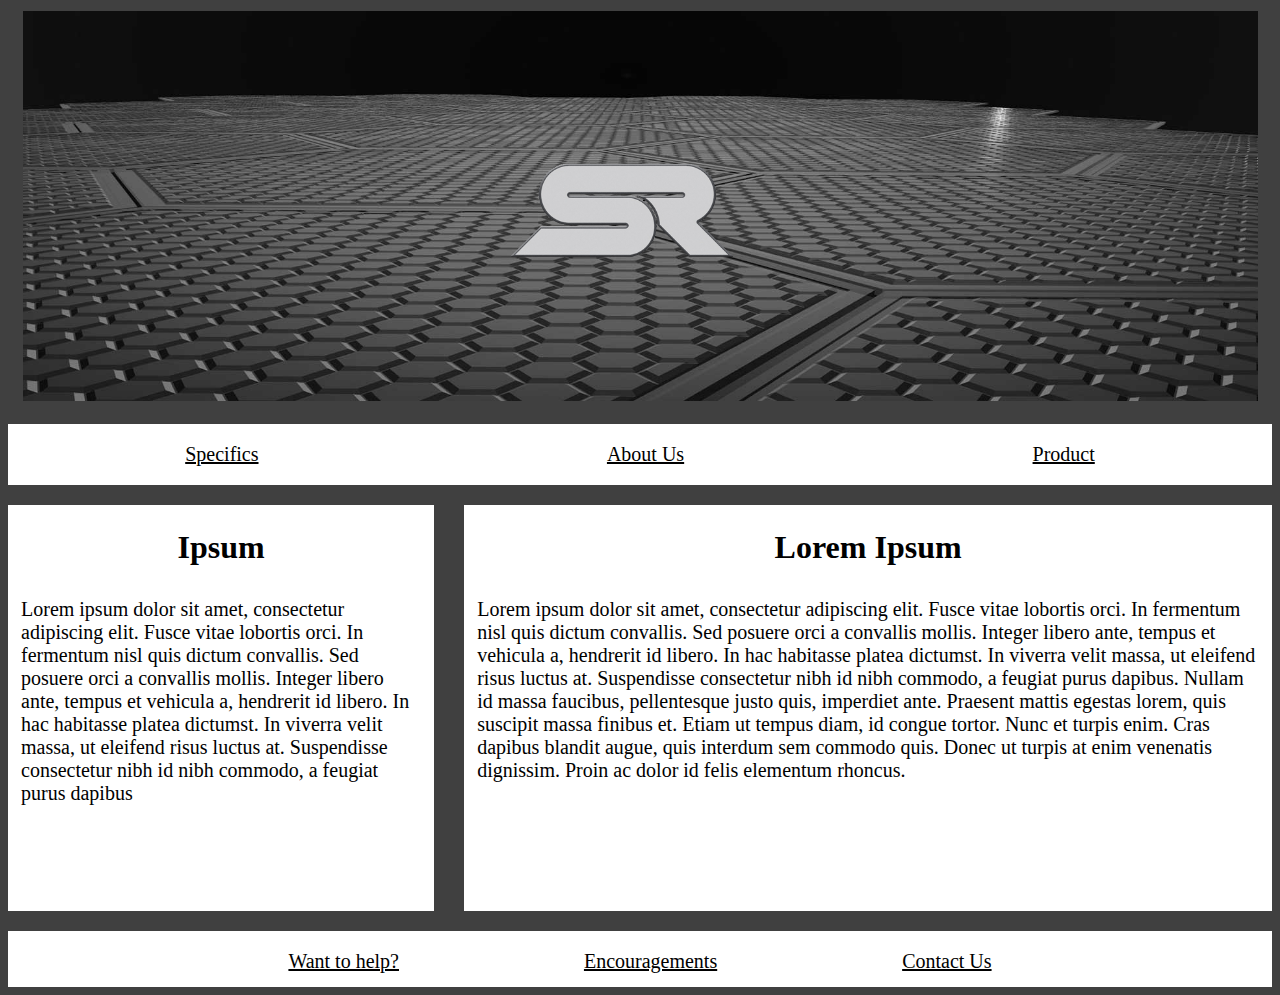
<file: site/index.html>
<!DOCTYPE html>
<html>
  <head>
    <meta charset="utf-8">
    <title>Layout</title>
    <link href="./css/stylesheet.css" type="text/css" rel="stylesheet">
  </head>
  <body>
    <article>
      <div class="huvud">
        <div class="bild">
          <img src="./img/srw.jpg" alt="Header" style="width:1235px;height: 390px;">
        </div>
      </div>

      <nav><p> <a href="specifics.html">Specifics</a></p>
        <p><a href="about-us.html">About Us</a></p>
        <p><a href="product.html">Product</a></p>
      </nav>
      <div class="dubbel">
        <footer class="låda1">
          <h1>Ipsum</h1>
          <p class="text">Lorem ipsum dolor sit amet, consectetur adipiscing elit. Fusce vitae lobortis orci. In fermentum nisl quis dictum convallis. Sed posuere orci a convallis mollis. Integer libero ante, tempus et vehicula a, hendrerit id libero. In hac habitasse platea dictumst. In viverra velit massa, ut eleifend risus luctus at. Suspendisse consectetur nibh id nibh commodo, a feugiat purus dapibus</p></footer>
        <footer class="låda2">
          <h1>Lorem Ipsum</h1>
          <p class="text">Lorem ipsum dolor sit amet, consectetur adipiscing elit. Fusce vitae lobortis orci. In fermentum nisl quis dictum convallis. Sed posuere orci a convallis mollis. Integer libero ante, tempus et vehicula a, hendrerit id libero. In hac habitasse platea dictumst. In viverra velit massa, ut eleifend risus luctus at. Suspendisse consectetur nibh id nibh commodo, a feugiat purus dapibus. Nullam id massa faucibus, pellentesque justo quis, imperdiet ante. Praesent mattis egestas lorem, quis suscipit massa finibus et. Etiam ut tempus diam, id congue tortor. Nunc et turpis enim. Cras dapibus blandit augue, quis interdum sem commodo quis. Donec ut turpis at enim venenatis dignissim. Proin ac dolor id felis elementum rhoncus.</p></footer>
      </div>
      <div class="nedre">
        <p class="ned">
           <p><a href="help.html">Want to help?</a></p>
           <p><a href="encour.html">Encouragements</a></p>
           <p><a href="contact.html">Contact Us</a></p>
         </p>
      </div>
    </article>
  </body>
</html>
</file>
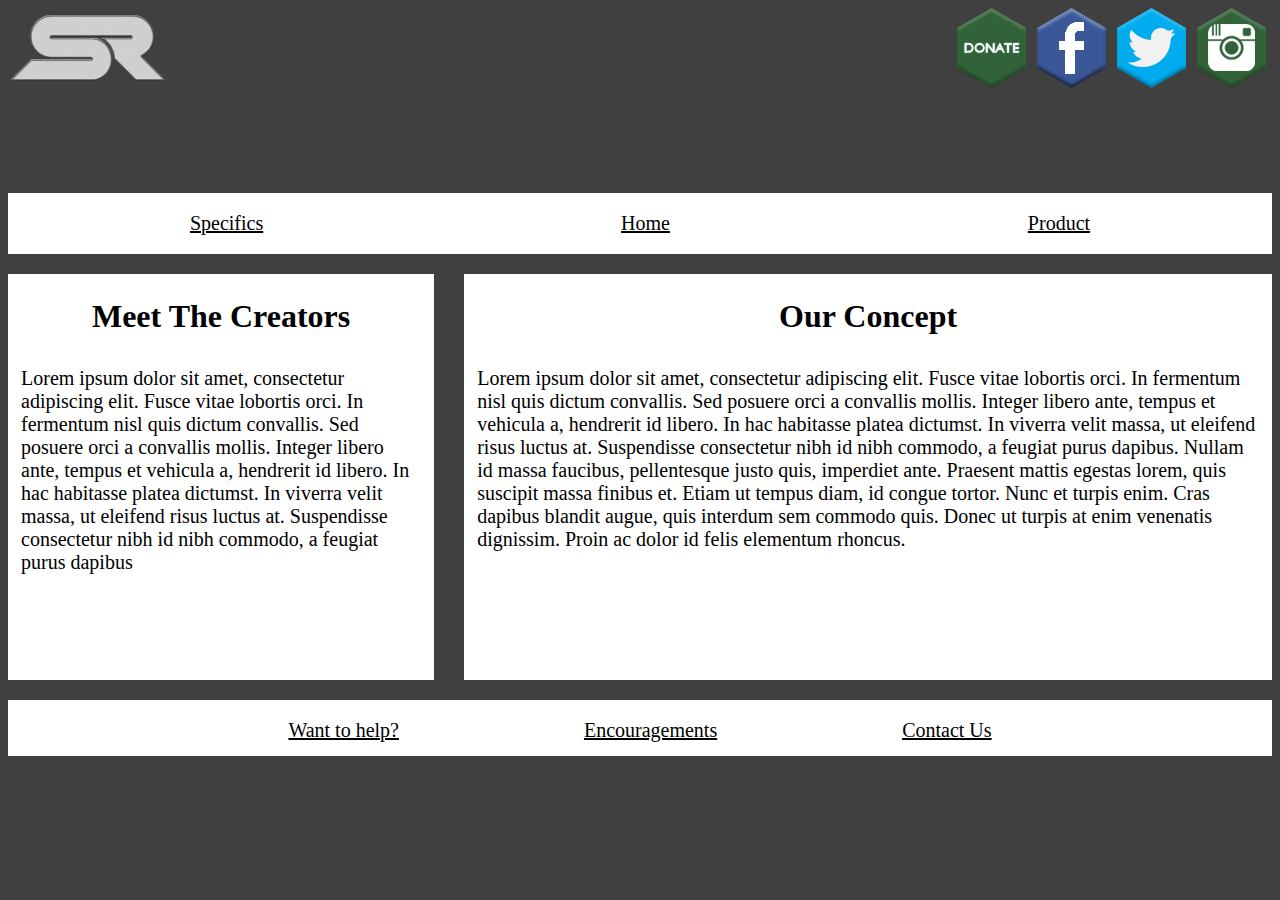
<file: site/about-us.html>
<!DOCTYPE html>
<html>
  <head>
    <meta charset="utf-8">
    <title>Layout</title>
    <link href="./css/stylesheet.css" type="text/css" rel="stylesheet">
  </head>
  <body>
    <header class="aboutheader">
    <a href="index.html">
      <img class="greylogo" src="./img/greylogo.png" alt="Header" style="width:160px;height: 80px;">
     </a href>
      <div class="socialmedia">
       <a href="https://squareup.com/store/solarroadways"> <img src="./img/donation.png"> </a href>
       <a href="https://www.facebook.com/solarroadways/"> <img src="./img/facebook_logo.png"> </a href>
       <a href="https://twitter.com/solarroadways"> <img src="./img/twitter_logo.png"> </a href>
       <a href="https://www.instagram.com/official_solar_roadways/"> <img src="./img/instagram_logo.png"> </a href>
     </div>
    </header>
    <div>
     <nav>
        <p><a href="specifics.html">Specifics</a></p>
        <p><a href="index.html">Home</a></p>
        <p><a href="product.html">Product</a></p>
      </nav>
      <div class="dubbel">
        <footer class="låda1">
          <h1>Meet The Creators</h1>
          <p class="text">Lorem ipsum dolor sit amet, consectetur adipiscing elit. Fusce vitae lobortis orci. In fermentum nisl quis dictum convallis. Sed posuere orci a convallis mollis. Integer libero ante, tempus et vehicula a, hendrerit id libero. In hac habitasse platea dictumst. In viverra velit massa, ut eleifend risus luctus at. Suspendisse consectetur nibh id nibh commodo, a feugiat purus dapibus</p></footer>
        <footer class="låda2">
          <h1>Our Concept</h1>
          <p class="text">Lorem ipsum dolor sit amet, consectetur adipiscing elit. Fusce vitae lobortis orci. In fermentum nisl quis dictum convallis. Sed posuere orci a convallis mollis. Integer libero ante, tempus et vehicula a, hendrerit id libero. In hac habitasse platea dictumst. In viverra velit massa, ut eleifend risus luctus at. Suspendisse consectetur nibh id nibh commodo, a feugiat purus dapibus. Nullam id massa faucibus, pellentesque justo quis, imperdiet ante. Praesent mattis egestas lorem, quis suscipit massa finibus et. Etiam ut tempus diam, id congue tortor. Nunc et turpis enim. Cras dapibus blandit augue, quis interdum sem commodo quis. Donec ut turpis at enim venenatis dignissim. Proin ac dolor id felis elementum rhoncus.</p></footer>
      </div>
      <div class="nedre">
        <p class="ned">
           <p><a href="help.html">Want to help?</a></p>
           <p><a href="encour.html">Encouragements</a></p>
           <p><a href="contact.html">Contact Us</a></p>
         </p>
      </div>
    </div>
  </body>
</html>
</file>
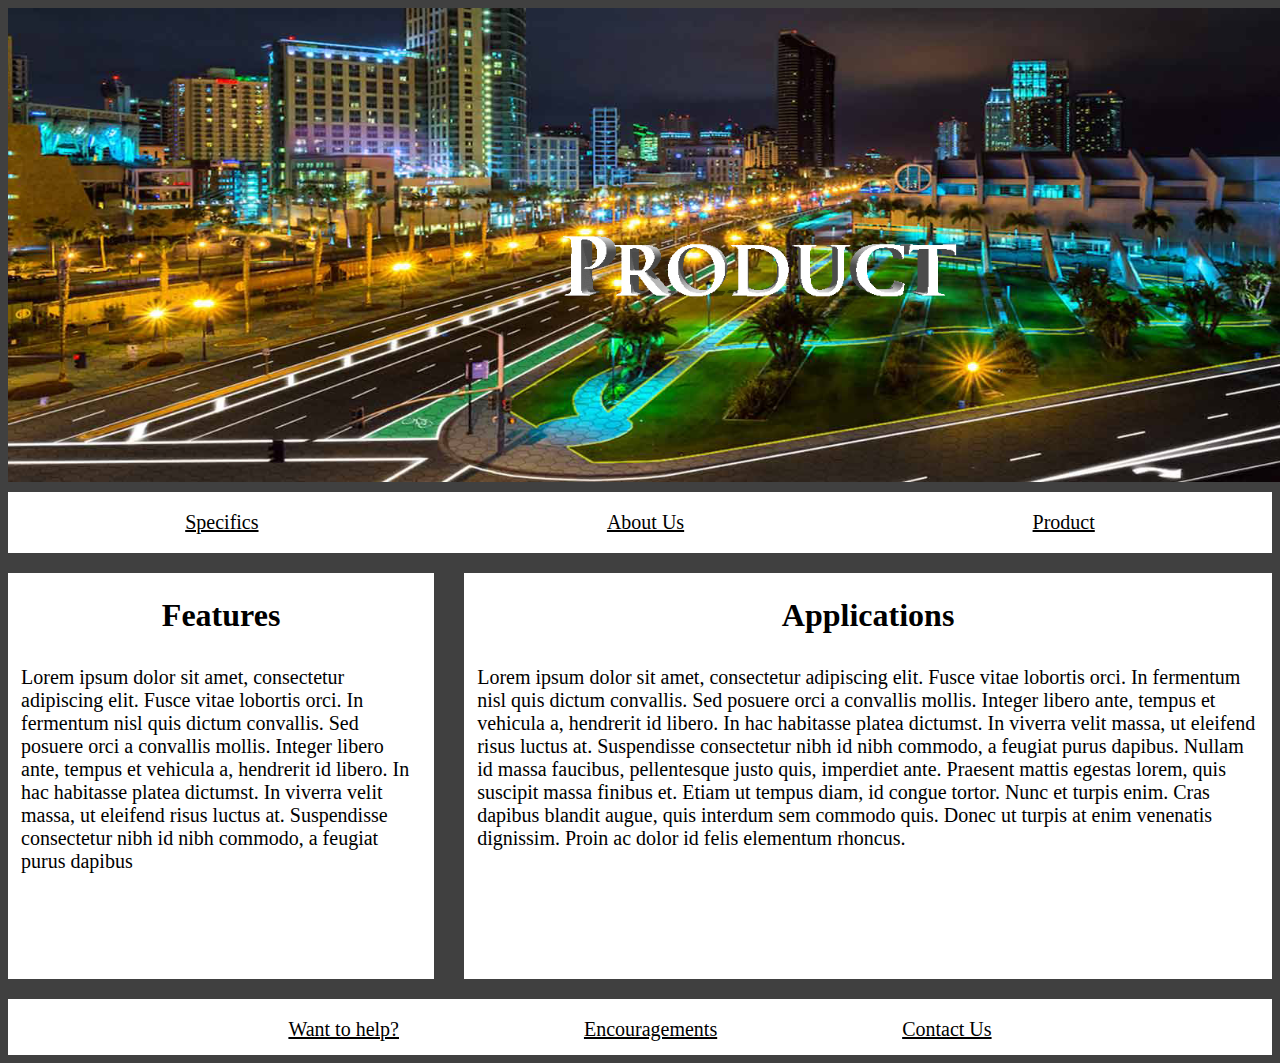
<file: site/product.html>
<!DOCTYPE html>
<html>
  <head>
    <meta charset="utf-8">
    <title>Layout</title>
    <link href="./css/stylesheet.css" type="text/css" rel="stylesheet">
  </head>
  <body>
    <div class="hela">
      <div class="header">
        <div class="bild">
          <img src="./img/city-at.jpg" alt="Header" style="width:1500px;height: 474px;">
        </div>
      </div>
      <nav>
        <p><a href="specifics.html">Specifics</a></p>
        <p><a href="about-us.html">About Us</a></p>
        <p><a href="product.html">Product</a></p>
      </nav>
      <div class="dubbel">
        <footer class="låda1">
          <h1>Features</h1>
          <p class="text">Lorem ipsum dolor sit amet, consectetur adipiscing elit. Fusce vitae lobortis orci. In fermentum nisl quis dictum convallis. Sed posuere orci a convallis mollis. Integer libero ante, tempus et vehicula a, hendrerit id libero. In hac habitasse platea dictumst. In viverra velit massa, ut eleifend risus luctus at. Suspendisse consectetur nibh id nibh commodo, a feugiat purus dapibus</p></footer>
        <footer class="låda2">
          <h1>Applications</h1>
          <p class="text">Lorem ipsum dolor sit amet, consectetur adipiscing elit. Fusce vitae lobortis orci. In fermentum nisl quis dictum convallis. Sed posuere orci a convallis mollis. Integer libero ante, tempus et vehicula a, hendrerit id libero. In hac habitasse platea dictumst. In viverra velit massa, ut eleifend risus luctus at. Suspendisse consectetur nibh id nibh commodo, a feugiat purus dapibus. Nullam id massa faucibus, pellentesque justo quis, imperdiet ante. Praesent mattis egestas lorem, quis suscipit massa finibus et. Etiam ut tempus diam, id congue tortor. Nunc et turpis enim. Cras dapibus blandit augue, quis interdum sem commodo quis. Donec ut turpis at enim venenatis dignissim. Proin ac dolor id felis elementum rhoncus.</p></footer>
      </div>
      <div class="nedre">
        <p class="ned">
           <p><a href="help.html">Want to help?</a></p>
           <p><a href="encour.html">Encouragements</a></p>
           <p><a href="contact.html">Contact Us</a></p>
         </p>
      </div>
    </div>
  </body>
</html>
</file>
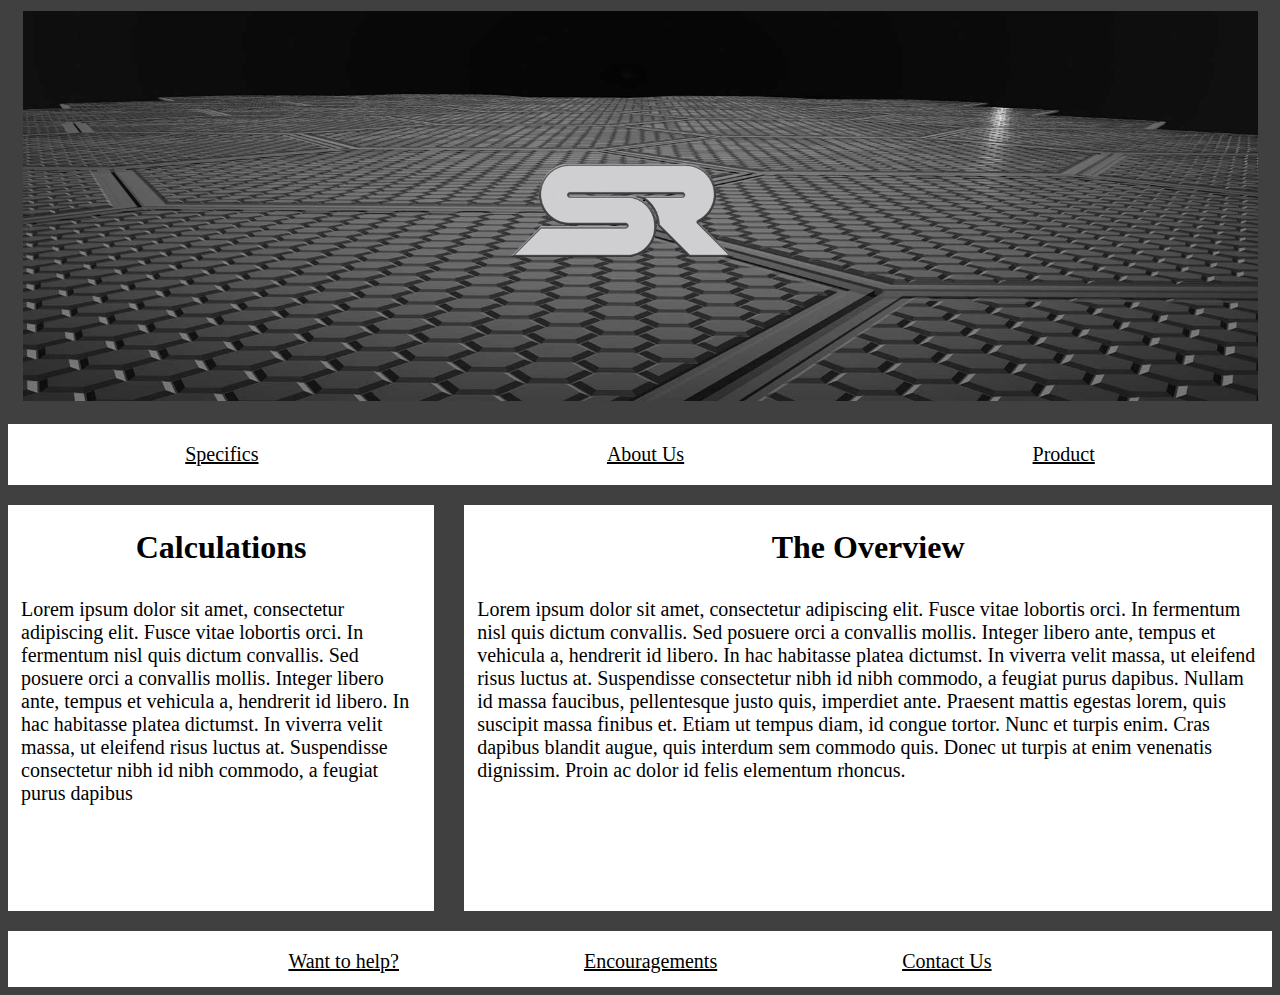
<file: site/specifics.html>
<!DOCTYPE html>
<html>
  <head>
    <meta charset="utf-8">
    <title>Layout</title>
    <link href="./css/stylesheet.css" type="text/css" rel="stylesheet">
  </head>
  <body>
    <div>
      <div class="huvud">
        <div class="bild">
          <img src="./img/srw.jpg" alt="Header" style="width:1235px;height: 390px;">
        </div>
      </div>

      <nav><p> <a href="specifics.html">Specifics</a></p>
        <p><a href="about-us.html">About Us</a></p>
        <p><a href="product.html">Product</a></p>
      </nav>
      <div class="dubbel">
        <footer class="låda1">
          <h1>Calculations</h1>
          <p class="text">Lorem ipsum dolor sit amet, consectetur adipiscing elit. Fusce vitae lobortis orci. In fermentum nisl quis dictum convallis. Sed posuere orci a convallis mollis. Integer libero ante, tempus et vehicula a, hendrerit id libero. In hac habitasse platea dictumst. In viverra velit massa, ut eleifend risus luctus at. Suspendisse consectetur nibh id nibh commodo, a feugiat purus dapibus</p></footer>
        <footer class="låda2">
          <h1>The Overview</h1>
          <p class="text">Lorem ipsum dolor sit amet, consectetur adipiscing elit. Fusce vitae lobortis orci. In fermentum nisl quis dictum convallis. Sed posuere orci a convallis mollis. Integer libero ante, tempus et vehicula a, hendrerit id libero. In hac habitasse platea dictumst. In viverra velit massa, ut eleifend risus luctus at. Suspendisse consectetur nibh id nibh commodo, a feugiat purus dapibus. Nullam id massa faucibus, pellentesque justo quis, imperdiet ante. Praesent mattis egestas lorem, quis suscipit massa finibus et. Etiam ut tempus diam, id congue tortor. Nunc et turpis enim. Cras dapibus blandit augue, quis interdum sem commodo quis. Donec ut turpis at enim venenatis dignissim. Proin ac dolor id felis elementum rhoncus.</p></footer>
      </div>
      <div class="nedre">
        <p class="ned">
           <p><a href="help.html">Want to help?</a></p>
           <p><a href="encour.html">Encouragements</a></p>
           <p><a href="contact.html">Contact Us</a></p>
         </p>
      </div>
    </div>
  </body>
</html>
</file>
<file: site/css/stylesheet.css>
body{
  background-color: #404040;
  color: black;
}
a {
  font-size: 20px;
}
a:hover {
  color: aqua;
  background-color: transparent;
}
hela.{
  display:flex;
  flex-direction: column;
  margin: 10px;
}
.header{
  display: flex;
  flex-direction: row;
}
.aboutheader{
  margin-bottom: 100px;
  display: flex;
  flex-direction: row;
  justify-content: space-between;
}
.socialmedia{
  display: flex;
  flex-direction: row;
}
.huvud{
background-color: #404040;
color: black;
margin-bottom: 20px;
display: flex;
justify-content: center;
flex-grow: 5;
border-style: solid;
border-width: medium;
border-color: #404040;
height: 390px
}
.bild{
  display: flex;
  flex-grow: 1;
  justify-content: center;
  margin-bottom: 10px;
}
.greylogo{
  display: flex;
  justify-content: flex-start;
}
.product{
  display: flex;
  flex-grow: 40;
  font-style: italic;
}
nav{
background-color: white;
display: flex;
flex-grow: 2;
justify-content: space-around;
border-style: solid;
border-color: white;
border-width: medium;
color: black;
}

.dubbel{
  display: flex;
  flex-direction: row;
  align-content: space-between;
}
.låda1{
  margin-right: 20px;
  margin-top: 20px;
  margin-bottom: 20px;
  height: 400px;
  background-color: white;
  border-style: solid;
  border-color: white;
  border-width: medium;
  display: flex;
  flex-direction: column;
  flex-grow: 2
}
.låda2{
  margin-left: 10px;
  margin-top: 20px;
  margin-bottom: 20px;
  height: 400px;
  background-color: white;
  border-style: solid;
  border-color: white;
  border-width: medium;
  display: flex;
  flex-direction: column;
  flex-grow: 4
}
h1 {
  display: flex;
justify-content: center;
}
.nedre {
  background-color: white;
  height: 50px;
  border-style: solid;
  border-color: white;
  border-width: medium;
  display: flex;
  flex-grow: 2;
  justify-content: space-around;
}

p{
  color: black;
 display: flex;
 justify-content: space-between;
}
a {
  color: black;
}
.text{
  margin: 10px;
  font-size: 20px;
}
.ned {
  display: flex;
  font-size: 20px;
}
</file>
